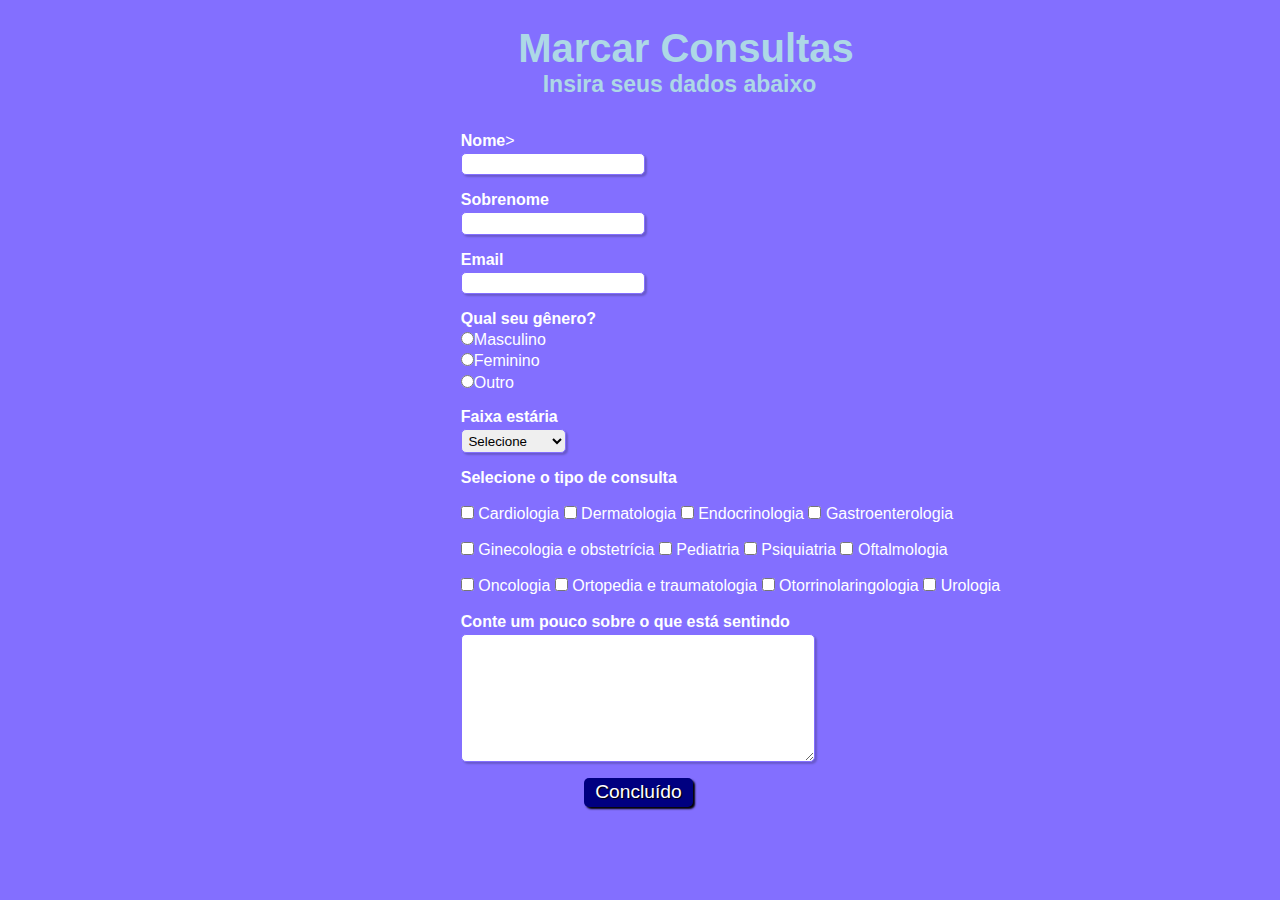
<file: Cadastro.html>
<!DOCTYPE html>
<html lang="pt-br">
<head>
    <meta charset="UTF-8">
    <meta http-equiv="X-UA-Compatible" content="IE=edge">
    <meta name="viewport" content="width=device-width, initial-scale=1.0">
    <title>Formulário</title>
    <link rel="stylesheet" type="text/css" href="formatação2.css">
</head>
<body>
    
    <div class="campo">
        <h1 id="titulo">Marcar Consultas</h1>
        <p id="subtitulo"><strong>Insira seus dados abaixo</strong></p>
        <br>
    </div>

    <form action="https://api.staticforms.xyz/submit" method="POST">
        <input type="hidden" name="accessKey" value="8226a22e-e6c0-46ea-afeb-e011f933f59c">
        <!-- <input type="hidden" name="redirectTo" value="link para o meu site já postado"> -->
        
        <fieldset class="grupo">
            <div class="campo">
                <label for="nome"><strong>Nome</strong>></label>
                <input type="text" name="name" id="name" required>
            </div>

            <div class="campo">
                <label for="sobrenome"><strong>Sobrenome</strong></label>
                <input type="text" name="name" id="sobrenome" required>
            </div>
        </fieldset>

        <div class="campo">
            <label for="email"><strong>Email</strong></label>
            <input type="email" name="email" id="email" required>
        </div>

        <div class="campo">
            <label><strong>Qual seu gênero?</strong></label>
            <label>
                <input type="radio" name="gênero" value="masculino">Masculino
            </label>
            <label>
                <input type="radio" name="gênero" value="feminino">Feminino
            </label>
            <label>
                <input type="radio" name="gênero" value="outro">Outro
            </label>       
        </div>

        <div class="campo">
            <label for="idade"><strong>Faixa estária</strong></label>
                <select id="idade">
                <option selected disabled value="">Selecione</option>
                <option>até 19 anos</option>
                <option>20 até 59</option>
                <option>60 em diante</option>
            </select>
        </div>

        <fieldset class="grupo">
            <div id="checkbox">
                <label><strong>Selecione o tipo de consulta</strong></label><br><br>
                <input type="checkbox" id="especialidade1" name="especialidade1" value="Cardiologia">
                <label for="especialidade1">Cardiologia</label>
                <input type="checkbox" id="especialidade2" name="especialidade2" value="Dermatologia">
                <label for="especialidade2">Dermatologia</label>
                <input type="checkbox" id="especialidade3" name="especialidade3" value="Endocrinologia">
                <label for="especialidade3">Endocrinologia</label>  
                <input type="checkbox" id="especialidade4" name="especialidade4" value="Gastroenterologia">
                <label for="especialidade4">Gastroenterologia</label>
                <br>
                <br>
                <input type="checkbox" id="especialidade5" name="especialidade5" value="Ginecologia e obstetrícia">
                <label for="especialidade5">Ginecologia e obstetrícia</label>
                <input type="checkbox" id="especialidade6" name="especialidade6" value="Pediatria">
                <label for="especialidade6">Pediatria</label>
                <input type="checkbox" id="especialidade7" name="especialidade7" value="Psiquiatria">
                <label for="especialidade7">Psiquiatria</label>
                <input type="checkbox" id="especialidade8" name="especialidade8" value="Oftalmologia">
                <label for="especialidade8">Oftalmologia</label>
                <br>
                <br>
                <input type="checkbox" id="especialidade9" name="especialidade9" value="Oncologia">
                <label for="especialidade9">Oncologia</label>
                <input type="checkbox" id="especialidade10" name="especialidade10" value="Ortopedia e traumatologia">
                <label for="especialidade10">Ortopedia e traumatologia</label>
                <input type="checkbox" id="especialidade11" name="especialidade11" value="Otorrinolaringologia">
                <label for="especialidade11">Otorrinolaringologia</label>
                <input type="checkbox" id="especialidade12" name="especialidade12" value="Urologia">
                <label for="especialidade12">Urologia</label>
            </div>
        </fieldset>

        <div class="campo">
            <br>
            <label><strong>Conte um pouco sobre o que está sentindo</strong></label>
            <textarea rows="8" style="width: 26em" id="message" name="message"></textarea>
        </div>

        <button class="botão" type="submit">Concluído</button>
    </form>

</body>
</html>
</file>
<file: formatação2.css>
*{
    margin: 0;
    padding: 0;
}

#titulo{
    font-size: 40px;
    font-family: Arial;
    color: lightblue;
    margin-left: 7%;   
}

#subtitulo{
    font-size: 23px;
    font-family: Arial;
    color: lightblue;
    margin-left: 10%;
}

fieldset{
    border: 0;
}

body{
    background-color: #836FFF;
    font-family: Arial;
    font-size: 1em;
    color: white; 
    margin-left: 36%;
    margin-top: 2%;
    justify-content: center;
}

input, select, textarea, button{
    border-radius: 5px; /*da um formato a borda, quanto maior a quantidade de pixel mais arendodnado*/
}

.campo{
    margin-bottom: 1em;
}

.campo label{
    margin-bottom: 0.2em;
    color:white;
    display: block;
}

fieldset.grupo.campo{
    float: left;
    margin-right: 1em;
}

.campo input[type="text"], .campo input[type="email"], .campo select, .campo textarea{
    padding: 0.2em;
    border: 1px solid #836FFF;
    box-shadow: 2px 2px 2px rgba(0,0,0,0.2);
    display: block;
}

.campo select option{
    padding-right: 1em;
}


.botão{
    font-size: 1.2em;
    background: #000080;
    border: 0;
    margin-bottom: 1em;
    color:white;
    padding: 0.2em 0.6em;
    box-shadow: 2px 2px 2px black;
    text-shadow: 1px 1px 1px black;
    position: relative;
    left: 15%;

}

.botão:hover{
    background-color: #6495ED;
}

#checkbox{
    display: inline-block;
}
</file>
